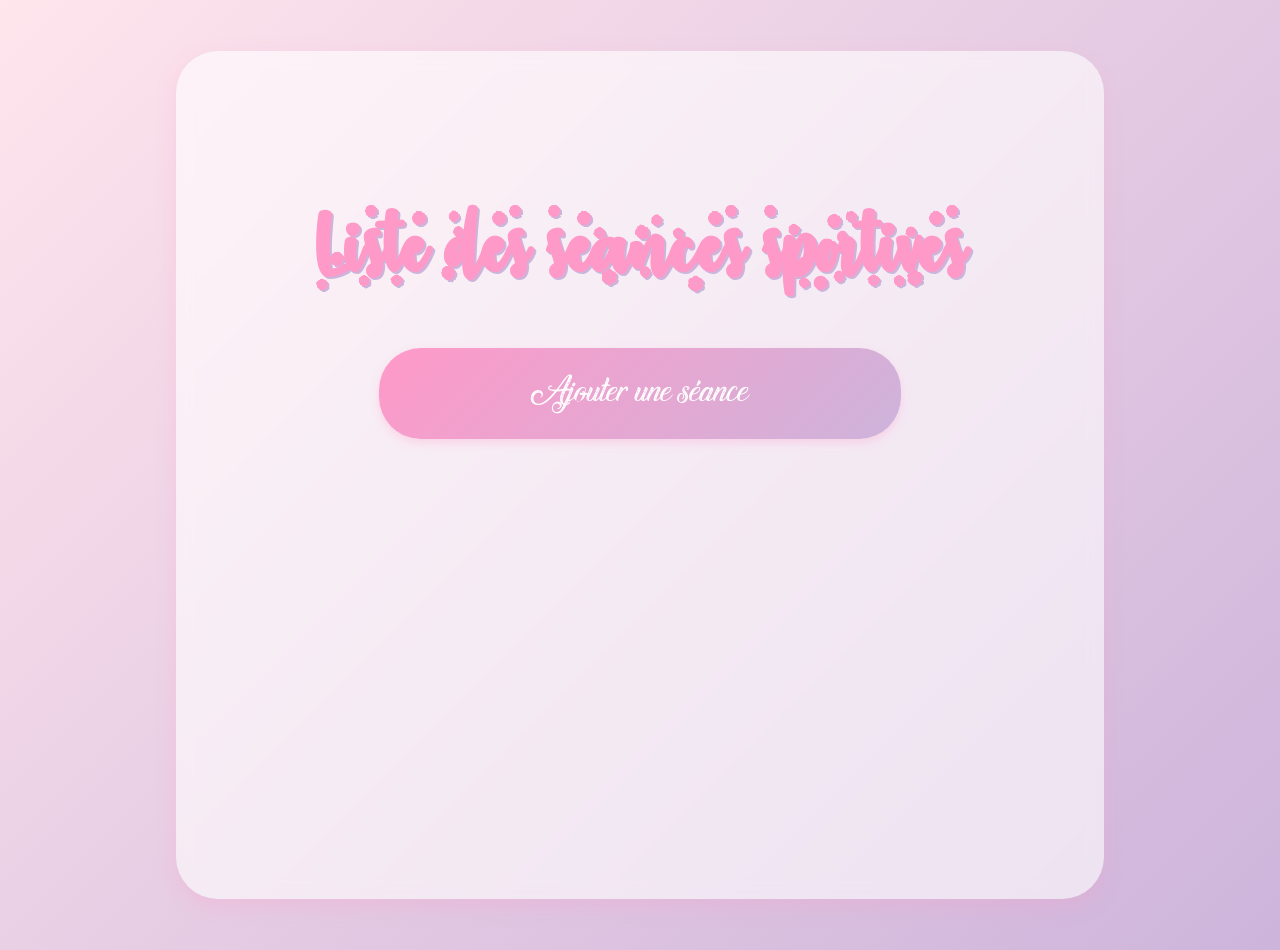
<file: Cordova code/accueil.html>
﻿<!DOCTYPE HTML>
<html>
<head>
  <title>Liste des seances sportives</title>
  <link rel="stylesheet" href="decoration/application.css">
  <style></style>
  <script src="modele/Seance.js"></script>
  <script src="donnee/SeanceDAO.js"></script>
  <script src="vue/VueAjouterSeance.js"></script>
   <script src="vue/VueModifierSeance.js"></script>
   <script src="vue/VueSeance.js"></script>
  <script src="vue/VueListeSeance.js"></script>
  <script defer src="Application.js"></script>
</head>

<body>
  <div id="page-chargement-application" class="banniere">    <img src="decoration/illustration/Image.png" alt="Chargement FitGirl" class="image-chargement">
   <h1>Mes Séances FitGirl 💕</h1>
   </div>

  <script type="plain/text" id="html-vue-liste-seance">
  <div class="page">
    <h1>Liste des seances sportives</h1>
    <a class="action" href="#ajouter-seance">Ajouter une séance</a>
    <ul id="liste-seance">
      <li><a href="#seance/{Seance.id}" class="liste-seance-item">{Seance.nom}</a>
          <a href="#modifier-seance/{Seance.id}" class="action">Modifier une séance</a>
      </li>
    </ul>
  </div>
  </script>

  <script type="plain/text" id="html-vue-seance">
    <div class="page">
    <h1>Seance Sportive</h1>

    <h2 id="seance-nom"></h2>
    <p id="seance-type"></p>
     <p id="seance-partiecible"></p>
    <p id="seance-description"></p>

    <a href="#" class="action">Revenir &agrave; la liste</a>
    </div>
  </script>

  <script type="plain/text" id="html-vue-ajouter-seance">
  <div class="page">
    <h1>Ajouter une seance sportive</h1>
    <form id="formulaire-ajouter">
      <fieldset>
        <legend>Identification d'une séance </legend>
        <div>
          <label for="seance-nom">Nom</label>
          <input type="text" id="seance-nom"/>
        </div>
        <div>
          <label for="seance-type">Type</label>
          <input type="text" id="seance-type"/>
        </div>
        <div>
          <label for="seance-partiecible">Partie cible</label>
          <input type="text" id="seance-partiecible"/>
        </div>
      </fieldset>
      <fieldset>
        <legend>D&eacute;tails sur le seance</legend>
        <div>
          <label for="seance-description">Description</label>
          <textarea id="seance-description"></textarea>
        </div>
      </fieldset>
      <input class="action" type="submit" id="enregistrer" value="Enregistrer"/>
    </form>
    <a href="#" class="action">Annuler et revenir &agrave; la liste</a>
  </div>
  </script>


<script type="plain/text" id="html-vue-modifier-seance">
  <div class="page">
        <h1>Modifier un seance sportive</h1>
        <form id="formulaire-modifier">
          <fieldset>
            <legend>Identification du seance</legend>
            <div>
              <label for="seance-nom">Nom</label>
              <input type="text" id="seance-nom"/>
            </div>
            <div>
              <label for="seance-type">Type</label>
              <input type="text" id="seance-type"/>
            </div>
            <div>
              <label for="seance-duree">Partie cible</label>
              <input type="text" id="seance-partiecible"/>
            </div>
          </fieldset>
          <fieldset>
            <legend>D&eacute;tails sur le seance</legend>
            <div>
              <label for="seance-description">Description</label>
              <textarea id="seance-description"></textarea>
            </div>
          </fieldset>
          <input class="action" type="submit" id="enregistrer" value="Enregistrer"/>
        </form>
        <a href="#" class="action">Annuler et revenir &agrave; la liste</a>
  </div>
</script>

</body>
</html>
</file>
<file: Cordova code/decoration/application.css>
﻿@import "normalize.css";

/* --- Polices existantes --- */
@font-face {
  font-family: 'The Perfect Christmas';
  src: url('font/the_perfect_christmas/The Perfect Christmas.ttf') format('truetype');
}

@font-face {
  font-family: 'Waving at Christmas';
  src: url('font/waving_at_christmas/Waving at Christmas.ttf') format('truetype');
}

@font-face {
  font-family: 'Cream Cake';
  src: url('font/cream_cake/Cream Cake.ttf') format('truetype');
}

@font-face {
  font-family: 'Hello Christmas Icon';
  src: url('font/hello_christmas_icons/Hello-Christmas-Icon-trial.ttf') format('truetype');
}

/* --- Thème girly pastel --- */
:root {
  --rose-principal: #ff99c8;
  --rose-clair: #ffe5ec;
  --lavande: #cdb4db;
  --blanc-transp: rgba(255, 255, 255, 0.6);
  --blanc: #fff;
  --gris-doux: #666;
  --violet-fonce: #9d4edd;
  --bordure-rondeur: 1rem;
}

html {
  font-family: 'Cream Cake', sans-serif;
  font-size: 42px;
  background: linear-gradient(135deg, var(--rose-clair), var(--lavande));
  color: var(--violet-fonce);
}

/* --- Page principale --- */
.page {
  background-color: var(--blanc-transp);
  backdrop-filter: blur(8px);
  border-radius: var(--bordure-rondeur);
  margin: 4% auto;
  padding: 5%;
  max-width: 800px;
  box-shadow: 0 8px 20px rgba(255, 153, 200, 0.25);
  min-height: 80vh;
 /* background-image: url(illustration/fitness-girl.png);*/
  background-repeat: no-repeat;
  background-position: right bottom;
  background-size: 45%;
  color: var(--violet-fonce);
}

/* --- Titre --- */
.page h1 {
  font-family: 'The Perfect Christmas', cursive;
  text-align: center;
  color: var(--rose-principal);
  text-shadow: 2px 2px var(--lavande);
  font-size: 2.5rem;
  margin-bottom: 1rem;
}

/* --- Liste des séances --- */
#liste-seance {
  list-style-type: none;
  padding: 0;
}

#liste-seance li {
  background-color: var(--blanc);
  border-radius: var(--bordure-rondeur);
  margin: 0.5rem 0;
  box-shadow: 2px 4px 8px rgba(205, 180, 219, 0.3);
  transition: transform 0.2s ease, background 0.2s ease;
}

#liste-seance li:hover {
  transform: scale(1.03);
  background-color: var(--rose-clair);
}

.liste-seance-item {
  display: block;
  padding: 0.5rem;
  color: var(--violet-fonce);
  font-size: 1rem;
  text-decoration: none;
  text-transform: capitalize;
}

/* --- Formulaire --- */
fieldset {
  border: 2px solid var(--rose-principal);
  border-radius: var(--bordure-rondeur);
  padding: 1rem;
  background-color: var(--blanc);
  box-shadow: 0 3px 10px rgba(255, 153, 200, 0.1);
  color: var(--violet-fonce);
}

legend {
  font-family: 'Waving at Christmas';
  font-size: 1.2rem;
  color: var(--rose-principal);
}

label {
  font-size: 0.8rem;
  display: block;
  margin-bottom: 0.2rem;
  color: var(--gris-doux);
}

input[type="text"],
textarea {
  display: block;
  width: 100%;
  border: 1.5px solid var(--lavande);
  border-radius: var(--bordure-rondeur);
  padding: 0.3rem;
  background-color: var(--blanc-transp);
  font-size: 0.8rem;
  outline: none;
  transition: border-color 0.3s, box-shadow 0.3s;
}

input[type="text"]:focus,
textarea:focus {
  border-color: var(--rose-principal);
  box-shadow: 0 0 8px rgba(255, 153, 200, 0.4);
}

/* --- Boutons d’action --- */
.action {
  display: block;
  width: 60%;
  margin: 1rem auto;
  text-align: center;
  background: linear-gradient(135deg, var(--rose-principal), var(--lavande));
  color: var(--blanc);
  text-decoration: none;
  padding: 0.5rem;
  border-radius: var(--bordure-rondeur);
  font-size: 1rem;
  font-family: 'Waving at Christmas', sans-serif;
  box-shadow: 0 4px 10px rgba(255, 153, 200, 0.3);
  transition: transform 0.2s ease, background 0.3s ease;
}

.action:hover {
  transform: scale(1.05);
  background: linear-gradient(135deg, #ffb6d9, #c3a0e0);
}

/* --- Page de chargement --- */
#page-chargement-application {
  height: 100vh;
  display: flex;
  align-items: center;
  justify-content: center;
  font-family: 'The Perfect Christmas';
  font-size: 2rem;
  color: var(--rose-principal);
  background: linear-gradient(135deg, var(--lavande), var(--rose-clair));
  text-shadow: 2px 2px var(--blanc);
  animation: pulse 1.5s infinite alternate;
}

@keyframes pulse {
  0% { opacity: 0.8; transform: scale(0.98); }
  100% { opacity: 1; transform: scale(1); }
}

/* --- Responsive --- */
@media (max-width: 600px) {
  .page {
    padding: 8%;
    background-size: 70%;
  }
  h1 {
    font-size: 1.8rem;
  }
  .action {
    width: 80%;
  }
}
.page-chargement-application {
  position: relative;
  text-align: center;
  color: white;
}

.banniere {
  position: relative;
  width: 100%;
  height: 70vh;
  overflow: hidden;
}

.banniere img {
  width: 100%;
  height: 100%;
  object-fit: cover;
  border-bottom-left-radius: 2rem;
  border-bottom-right-radius: 2rem;
}

.banniere h1 {
  position: absolute;
  bottom: 40px;
  left: 50%;
  transform: translateX(-50%);
  font-family: 'The Perfect Christmas', cursive;
  font-size: 3rem;
  color: #fff;
  text-shadow: 3px 3px #ff99c8;
  background-color: rgba(255, 182, 193, 0.4);
  padding: 10px 25px;
  border-radius: 1rem;
}
</file>
